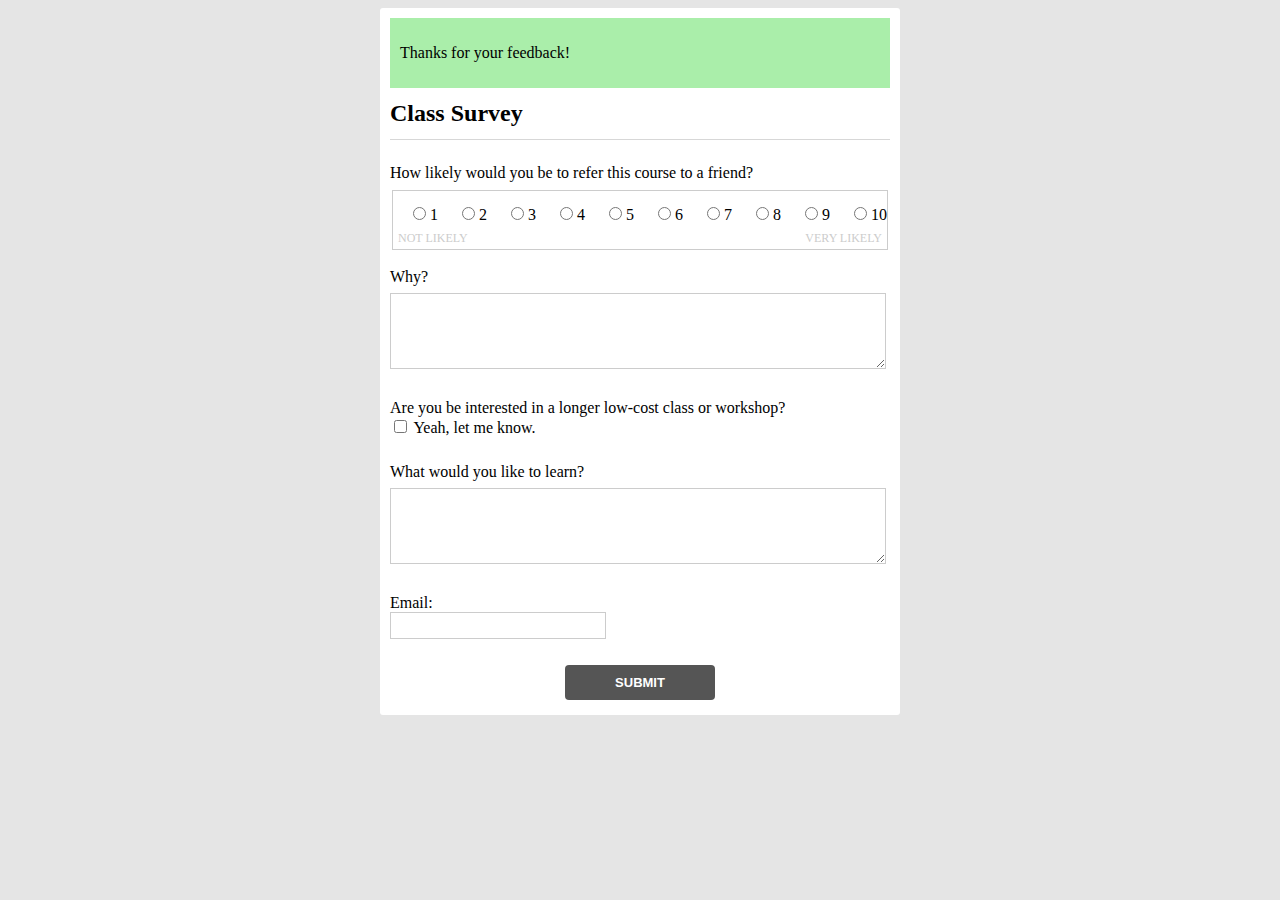
<file: index.html>
<!DOCTYPE html>

<html>
  <head>
    <title>JS Course Feedback</title>

    <script src="http://code.jquery.com/jquery-1.10.1.min.js"></script>
    <script src='https://cdn.firebase.com/v0/firebase.js'></script>
    <script>
      var myDataRef = new Firebase('https://jssurvey.firebaseio.com/response_list');

      var serializeForm = function(event) {
        event.preventDefault();
        console.log('submit!');
        var entry = {
          rating: $("input[name=rating]:checked").val() || null,
          why: $("textarea[name=why]").val(),
          workshop_interest: $("input[name=workshop_interest]").is(':checked') ? "Yes" : "No",
          request: $("textarea[name=learn]").val(),
          email: $("input[name=email]").val()
        };
        myDataRef.push(entry);
        $('#message').show();
      }

      $().ready(function() {
        $('#message').hide();
        $('form').submit(serializeForm);
      });
    </script>
		<link href="styles.css" rel="stylesheet">
		<style></style>
  </head>

  <body>
    <div class="container">
			
	    <div id="message">
	      <p>Thanks for your feedback!</p>
	    </div>
	    
	    <h2>Class Survey</h2>
	    <form novalidate>
	      <label>How likely would you be to refer this course to a friend?</label>
	      <fieldset>
		<span class="pos-left">Not Likely</span>
	        <input type="radio" name="rating" value="1" /> 1
	        <input type="radio" name="rating" value="2" /> 2
	        <input type="radio" name="rating" value="3" /> 3
	        <input type="radio" name="rating" value="4" /> 4
	        <input type="radio" name="rating" value="5" /> 5
	        <input type="radio" name="rating" value="6" /> 6
	        <input type="radio" name="rating" value="7" /> 7
	        <input type="radio" name="rating" value="8" /> 8
	        <input type="radio" name="rating" value="9" /> 9
	        <input type="radio" name="rating" value="10" /> 10
		<span class="pos-right">Very Likely</span>
	      </fieldset>
	      <br/>
	      <label>Why?<br/>
	        <textarea name="why"></textarea>
	      </label>
	      <br/>
	      <label>Are you be interested in a longer low-cost class or workshop?<br/>
	        <input type="checkbox" name="workshop_interest" value="Yes"> Yeah, let me know.
	      </label>
	      <br/>
	      <label>What would you like to learn?<br/>
	        <textarea name="learn"></textarea>
	      </label>
	      <br/>
	      <label>Email:<br/>
	        <input type="text" name="email" />
	      </label>
	      <br/>
	      <button type="submit">Submit</button>
	    </form>
    </div>

  </body>

</html>
</file>
<file: styles.css>
body {
	background: #e5e5e5;
}
.container {
	background: #fff;
	border-radius: 3px;
	margin: 0 auto;
	padding: 10px 10px 15px;
	width: 500px;
}
h2 {
	border-bottom: 1px solid #d7d7d7;
	margin: 0 0 1em;
	padding: .5em 0;
}
label {
	display: block;
	margin: 0 0 .5em;
}
button {
	background: #555;
	border: medium none;
	border-radius: 4px;
	color: #fff;
	display: block;
	font-size: 13px;
	font-weight: 700;
	margin: 0 auto;
	padding: 10px 20px;
	text-transform: uppercase;
	width: 30%;
}

input[type="radio"] {
	margin: 0 0 0 1.5em;
}
input[type="text"] {
	border: 1px solid #ccc;
	padding: 5px 7px;
	width: 200px;
}
textarea {
	border: 1px solid #ccc;
	height: 70px;
	margin: 7px 0 0;
	width: 490px;
}

fieldset {
	border: 1px solid #ccc;
	padding: 15px 0 25px;
	position: relative;
}
fieldset .pos-left, 
fieldset .pos-right {
	bottom: 3px;
	color: #ccc;
	font-size: 12px;
	position: absolute;
	text-transform: uppercase;
}
fieldset .pos-left {
	left: 5px; 
}
fieldset .pos-right {
	right: 5px;
}

#message {
	background: #aea;
	padding: 10px;
}
</file>
